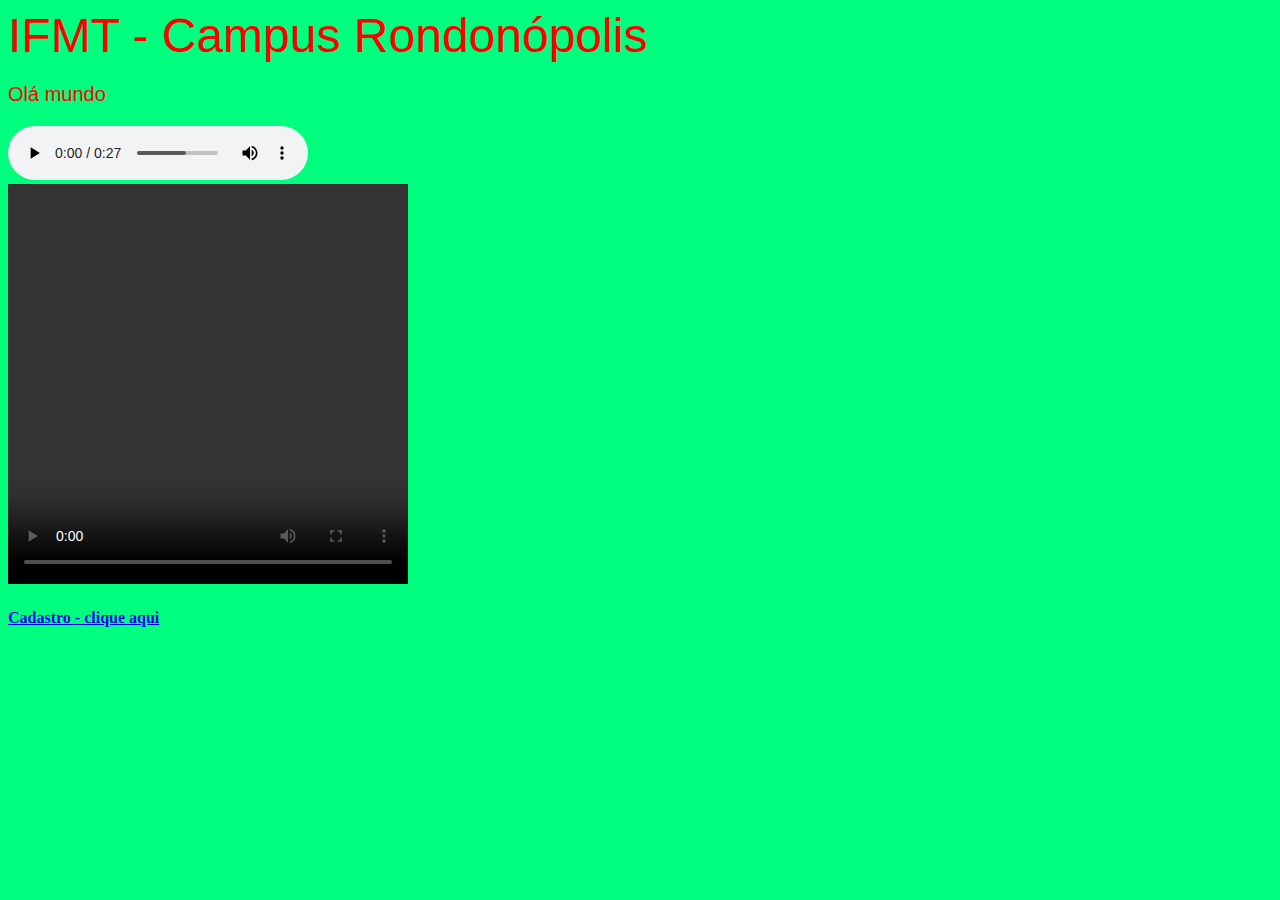
<file: simos/index.html>
<!DOCTYPE html>
<html lang="en">
<head>
    <meta charset="UTF-8">
    <meta name="viewport" content="width=device-width, initial-scale=1.0">
    <title>Página da revisão HTML/HTML5</title>
    <link rel="stylesheet" href="style.css">
</head>
<body>
    <font face="Arial" color="red" size="20px">IFMT - Campus Rondonópolis</font>
    <p style="font-family: Arial; font-size:20px; color: red;">Olá mundo</p>
    <section class="Audio">
        <audio controls="controls">
        <source src="audio1.mp3" type="audio/mp3">
        </audio>
        <br>
        <video href="https://youtu.be/rfkRhuT-nBg" controls="controls" width="400"
        height="400" autoplay="autoplay"></video>
    </section>

    <section class="cadastro">
        <h4><b><a href="cadastro.html">Cadastro - clique aqui</a></b></h4>
    </section>

</body>
</html>
</file>
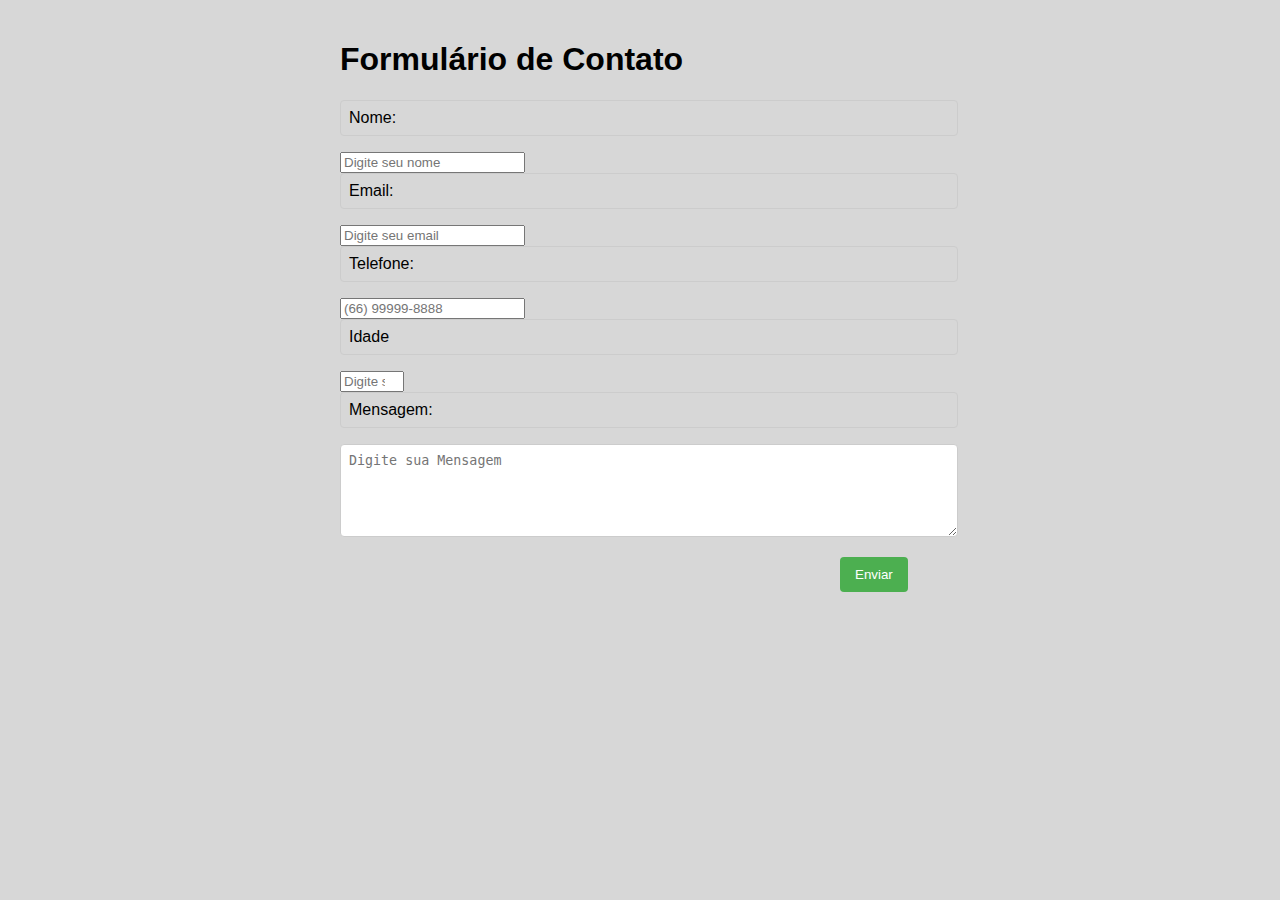
<file: simos/cad2.html>
<!DOCTYPE html>
<html lang="pt-br">
<head>
    <meta charset="UTF-8">
    <meta name="viewport" content="width=device-width, initial-scale=1.0">
    <link rel="stylesheet" href="styleCad2.css">
    <title>Segundo Exemplo de Cadastro</title>
</head>
<body>
        <style>
      /*  body{
            font-family: Arial, Helvetica, sans-serif;
            max-width: 600px;
            margin: auto;
            padding: 20px;
            background-color: #d7d7d7;
        }

        label{
            display: block;
            margin-bottom: 8px;
        }

        label, textarea{
            width: 100%;
            padding: 8px;
            margin-bottom: 16px;
            border: 1px solid #ccc;
            border-radius: 4px;
        }

        button{
            padding: 10px 15px;
            background-color: #4caf50;
            color: white;
            border: none;
            border-radius: 4px;
            cursor: pointer;
        }

        button:hover{
            background-color:#45a049;
        }
            */
    </style>
    
    <h1>Formulário de Contato</h1>
    <form action="submit" method="post">
        <label for="name">Nome:</label>
        <input type="text" id="name" required maxlength="50" minlength="2" placeholder="Digite seu nome">
        
        <label for="email">Email:</label>
        <input type="email" id="email" name="email" required placeholder="Digite seu email">
        
        <label for="Telefone">Telefone:</label>
        <input type="tel" name="telefone" pattern="\(d{2}) \d{4,5}-d{4}" placeholder="(66) 99999-8888" required>
        
        <label for="age">Idade</label>
        <input type="number" name="age" id="age" min="18" max="100" required placeholder="Digite sua idade">
        
        <label for="message">Mensagem:</label>
        <textarea name="message" id="message" rows="5" placeholder="Digite sua Mensagem"></textarea>

        <button type="submit">Enviar</button>
    </form>
</body>
</html>
</file>
<file: simos/style.css>
body{
    background-color: springgreen;
}
</file>
<file: simos/styleCad2.css>
body{
    font-family: Arial, Helvetica, sans-serif;
    max-width: 600px;
    margin: auto;
    padding: 20px;
    background-color: #d7d7d7;
}

label{
    display: block;
    margin-bottom: 8px;
}

label, textarea{
    width: 100%;
    padding: 8px;
    margin-bottom: 16px;
    border: 1px solid #ccc;
    border-radius: 4px;
}

button{
    padding: 10px 15px;
    background-color: #4caf50;
    color: white;
    border: none;
    border-radius: 4px;
    cursor: pointer;
    margin-left: 500px;
}

button:hover{
    background-color:#45a049;
}
</file>
